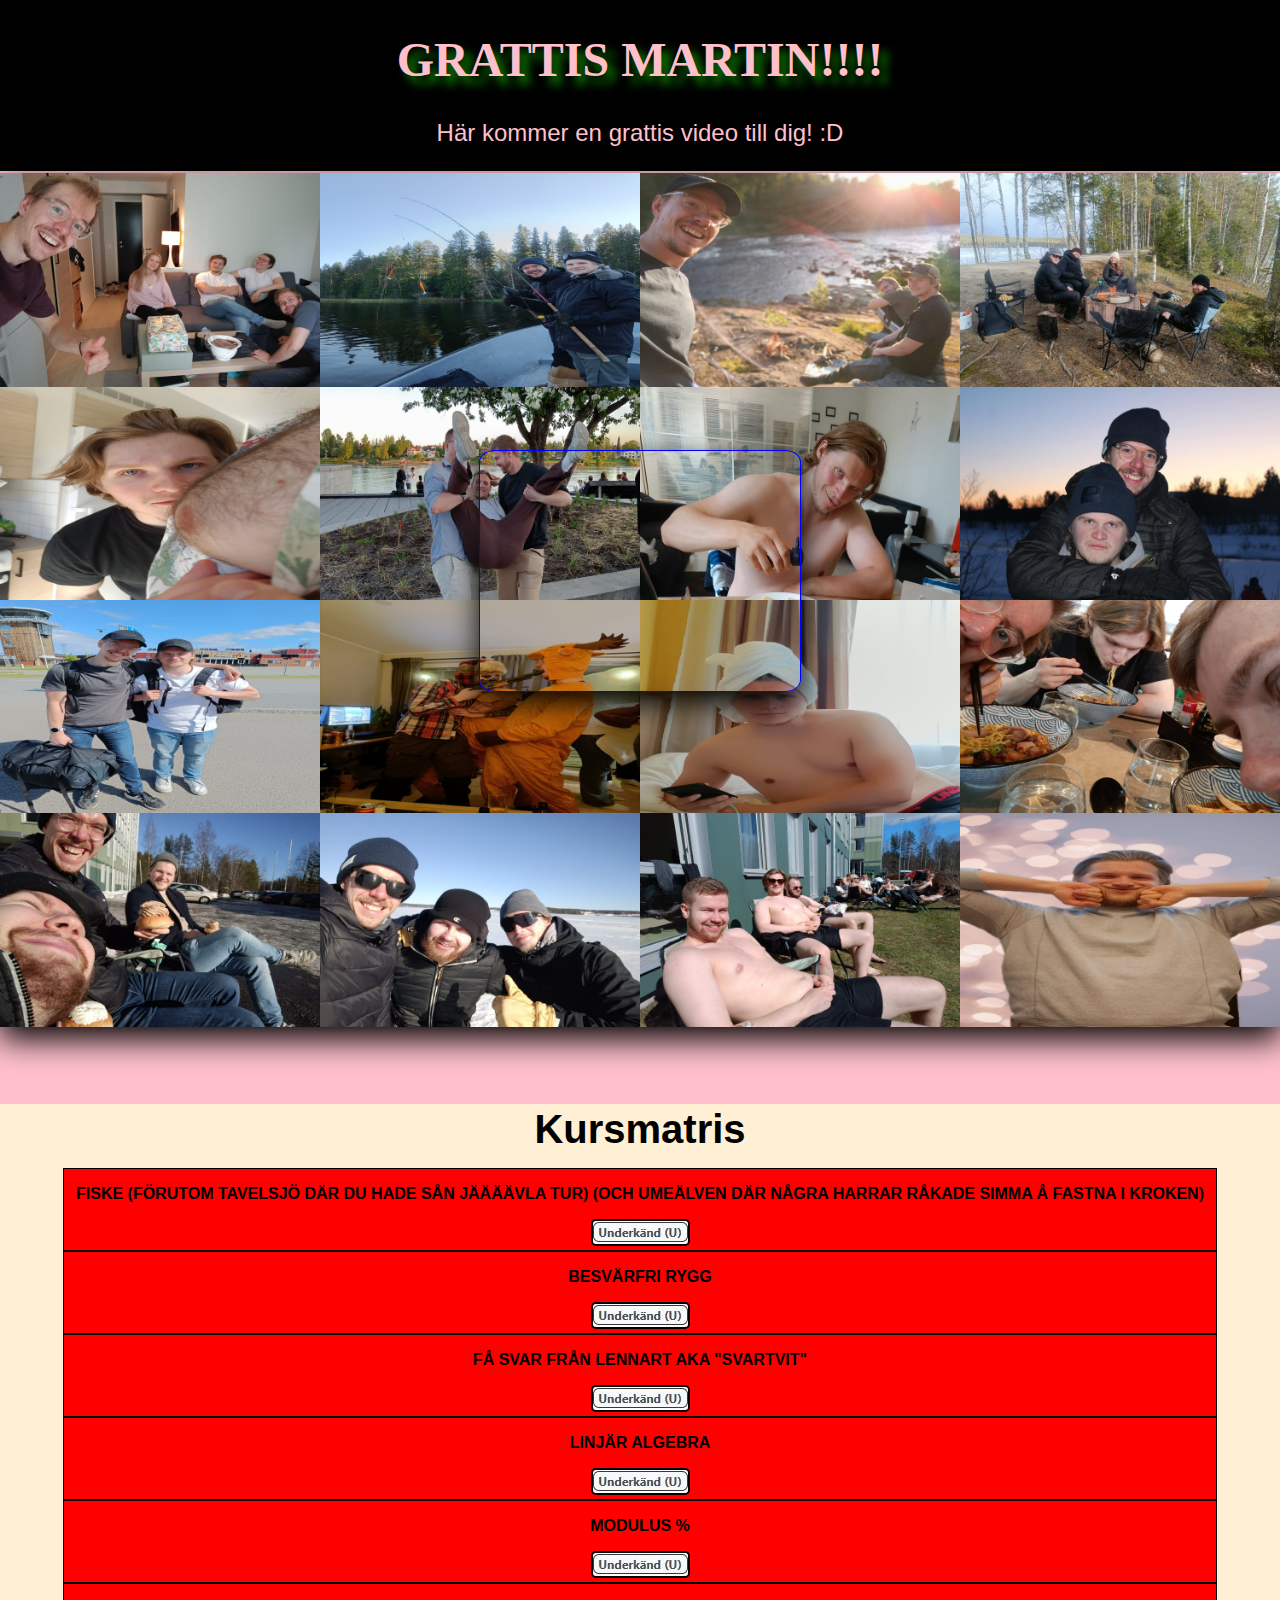
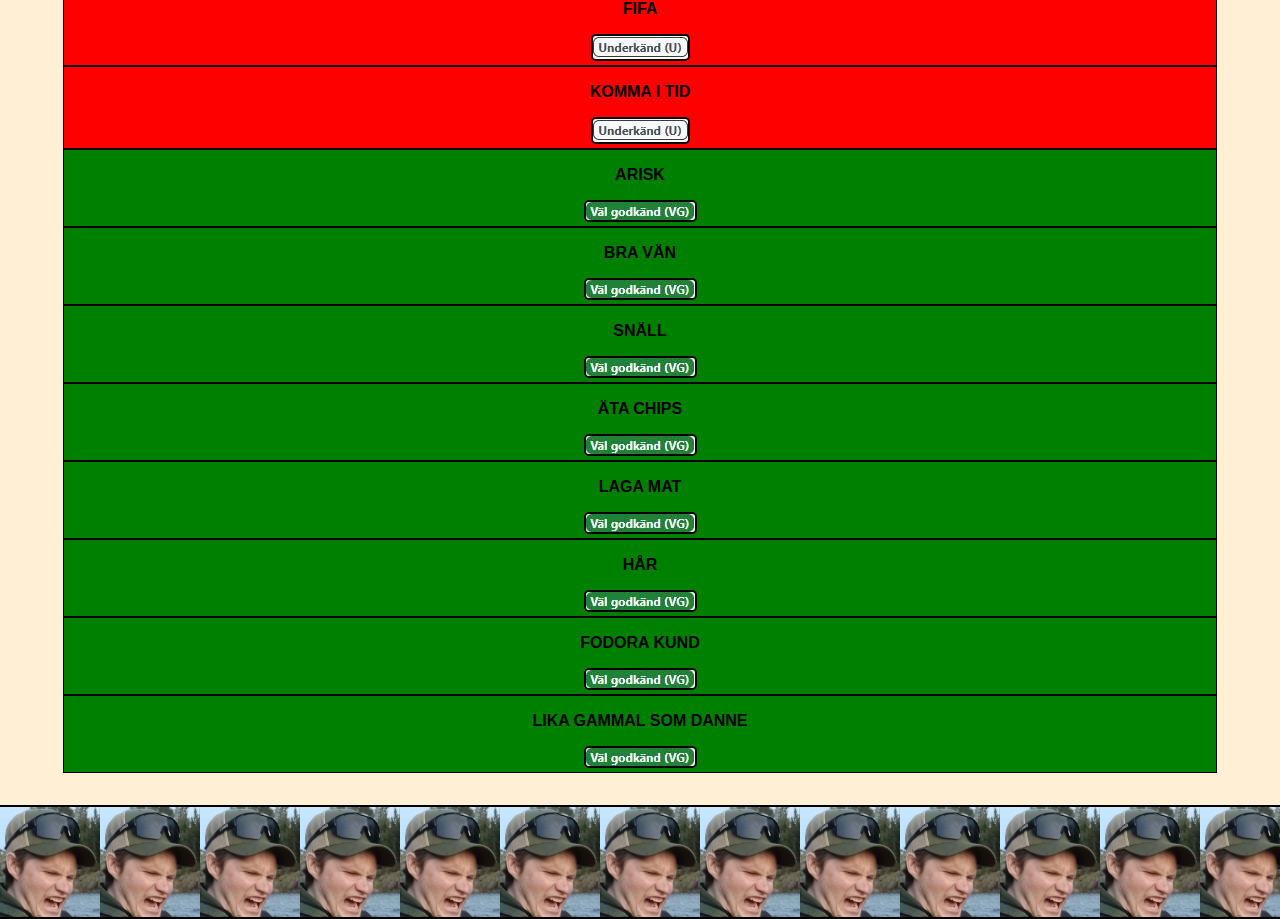
<file: index.html>
<!DOCTYPE html>

<html lang="sv">

<head>
	<meta charset="UTF-8">
	<meta name="viewport" content="width=device-width, initial-scale=1.0">
	<title>GRATTIS MARTIN!!!!</title>
	<link rel="stylesheet" href="css/index.css">
</head>

<body>
	<header>
		<h1>GRATTIS MARTIN!!!!</h1>
		<p>Här kommer en grattis video till dig! :D</p>
	</header>

	<main>
		<div class="background-grid">
			<div class="grid-item">
				<img src="background/utvalde/dannefodelsedag.jpg" alt="JA">
			</div>


			<div class="grid-item">
				<img src="background/utvalde/fisketavelsjo.jpg" alt="MÅ">
			</div>


			<div class="grid-item">
				<img src="background/utvalde/fisketurelven.jpg" alt="DU">
			</div>


			<div class="grid-item">
				<img src="background/utvalde/grillatavel.jpg" alt="LEVA">
			</div>


			<div class="grid-item">
				<img src="background/utvalde/martin_patte.jpg" alt="UT">
			</div>


			<div class="grid-item">
				<img src="background/utvalde/martinass.jpg" alt="I">
			</div>


			<div class="grid-item">
				<img src="background/utvalde/martincreepy.jpg" alt="HUNDRADE">
			</div>

			
			<div class="grid-item">
				<img src="background/utvalde/martindanne.jpg" alt="ÅR">
			</div>


			<div class="grid-item">
				<img src="background/utvalde/martinfyrkantskeleft.jpg" alt="HIPP">
			</div>


			<div class="grid-item">
				<img src="background/utvalde/martinhalloween.jpg" alt="HIPP">
			</div>


			<div class="grid-item">
				<img src="background/utvalde/martinhanduk.jpg" alt="HURRA">
			</div>


			<div class="grid-item">
				<img src="background/utvalde/ramen.jpg" alt="HURRA">
			</div>


			<div class="grid-item">
				<img src="background/utvalde/semeldag.jpg" alt="HURRA">
			</div>


			<div class="grid-item">
				<img src="background/utvalde/skridskor.jpg" alt="HURRA">
			</div>


			<div class="grid-item">
				<img src="background/utvalde/valborg.jpg" alt="HURRA">
			</div>


			<div class="grid-item">
				<img src="background/utvalde/widemartin.jpg" alt="HURRA">
			</div>
		</div>

		<!-- Lägg in videon, antingen url till uppladdade videon, eller navigation till där den ligger i mappstrukturen-->
		<section class="video">
			<iframe width="320" height="240" src="https://drive.google.com/file/d/1uE9uUkYaLEPzpss5sY9c7GJStt4iJKXG/preview" frameborder="0"
				allow="accelerometer; autoplay; clipboard-write; encrypted-media; gyroscope; picture-in-picture"
				
				allowfullscreen></iframe>
		</section>

		<h2 id="black_h2">Kursmatris</h2>
		<div class="attributes">
			<section class="U">
				<h3>FISKE (FÖRUTOM TAVELSJÖ DÄR DU HADE SÅN JÄÄÄÄVLA TUR) (OCH UMEÄLVEN DÄR NÅGRA HARRAR RÅKADE SIMMA Å FASTNA I KROKEN)</h3>
				<img src="images/underskant.JPG" alt="Effektiva algoritmer, ICKE GODKÄND">
			</section>

			<section class="U">
				<h3>BESVÄRFRI RYGG</h3>
				<img src="images/underskant.JPG" alt="FIFA, EXTREMT ICKE GODKÄND">
			</section>

			<section class="U">
				<h3>FÅ SVAR FRÅN LENNART AKA "SVARTVIT"</h3>
				<img src="images/underskant.JPG" alt="MOBILA, ICKE GODKÄND">
			</section>

			<section class="U">
				<h3>LINJÄR ALGEBRA</h3>
				<img src="images/underskant.JPG" alt="LINJÖR ALGEBRA, ICKE GODKÄND">
			</section>

			<section class="U">
				<h3>MODULUS %</h3>
				<img src="images/underskant.JPG" alt="MODULUS %, ICKE GODKÄND">
			</section>

			<section class="U">
				<h3>FIFA</h3>
				<img src="images/underskant.JPG" alt="DATABASTEKNIK & WEBBASERAD, ICKE GODKÄND">
			</section>

			<section class="U">
				<h3>KOMMA I TID</h3>
				<img src="images/underskant.JPG" alt="KOMMA I TID, ICKE GODKÄND">
			</section>



			<section class="VG">
				<h3>ARISK</h3>
				<img src="images/valgodkand.JPG" alt="ENDAST TUR I FISKE, VÄL GODKÄND">
			</section>

			<section class="VG">
				<h3>BRA VÄN</h3>
				<img src="images/valgodkand.JPG" alt="BRA VÄN, VÄL GODKÄND">
			</section>

			<section class="VG">
				<h3>SNÄLL</h3>
				<img src="images/valgodkand.JPG" alt="SNÄLL RACKARE, VÄL GODKÄND">
			</section>

			<section class="VG">
				<h3>ÄTA CHIPS</h3>
				<img src="images/valgodkand.JPG" alt="ÄTA CHIPS, VÄL GODKÄND">
			</section>

			<section class="VG">
				<h3>LAGA MAT</h3>
				<img src="images/valgodkand.JPG" alt="LAGA MAT, VÄL GODKÄND">
			</section>

			<section class="VG">
				<h3>HÅR</h3>
				<img src="images/valgodkand.JPG" alt="FIN, VÄL GODKÄND">
			</section>

			<section class="VG">
				<h3>FODORA KUND</h3>
				<img src="images/valgodkand.JPG" alt="FODORA KUND, VÄL GODKÄND">
			</section>

			<section class="VG">
				<h3>LIKA GAMMAL SOM DANNE</h3>
				<img src="images/valgodkand.JPG" alt="LIKE GAMMAL SOM DANNE, VÄL GODKÄND">
			</section>
		</div>
	</main>

	<!-- Var tvungen att lägga in för att kunna designa footern i css. Ren bullsiht. -->
	<footer>
	</footer>
</body>
</html>
</file>
<file: css/index.css>
html,
body {
	/*height: 100%; /* Ensure the html and body take up the full height of the viewport */
	width: 100%;
	margin: 0;
	padding: 0;
	box-sizing: border-box;
	/* Include borders and padding in the element's dimensions */
}


header {
	background-color: black;
	border-bottom: 2px pink solid;
	width: 100%;
}


body {
	display: flex;
	flex-direction: column;
	align-items: center;
	background-color: pink;
	font-family: Arial, sans-serif;
}


h1 {
	font-family: 'Times New Roman', Times, serif;
	font-size: 3rem;
	color: pink;
	text-align: center;

	/* Lägger till  grön skuggning */
	text-shadow: 8px 8px 10px rgba(30, 255, 0, 0.5);
}


h1+p {
	font-size: 1.5rem;
	color: pink;
	text-align: center;
}


h2 {
	font-size: 1.5rem;
	color: pink;
}


/* Special h2 för den måste ha svart färg för att synas */
#black_h2 {
	color: black;
	text-align: center;
	font-size: 2.5rem;

	/* Lite avstånd så det blir snyggare */
	margin-top: 5rem;
	margin-bottom: -3rem;
}


h3 {
	text-align: center;
	font-size: 1rem;
}


.video iframe {
	/* Sätta den så den sitter fast på samma ställe */
	position: absolute;
	top: 50%;
	/* 35% om man vill ha högre upp. 100% funkade på min skärm. Annars kanske 50% funkar. 68% passade 1980 width*/
	left: 50%;
	transform: translateX(-50%);

	/* Lägger skugga så den sticker ut visuellt */
	box-shadow: 0 12px 30px rgba(0, 0, 0);

	/* Rundar hörnen å lägger ram */
	border-radius: 5%;
	border: 1.5px blue solid;

	/* Om man vill ha videon större kan man ändra dessa parametrar. */
	/*width: 50%;
	height: 50%;*/
}


/* Gör en grid med 4 columner och 2 rader. */
.background-grid {
	display: grid;
	grid-template-columns: 1fr 1fr 1fr 1fr;
	grid-template-rows: 1fr 1fr;

	/* Lägger lite skugga så att sketionen med bilderna sticker ut lite */
	box-shadow: 0 12px 30px rgba(0, 0, 0);
}




/* Gör så att bilderna läggs brevid varandra och är lika stora. */
.grid-item img {

	/* Säger att bilden ska ta upp 100% av rutans höjd och bredd. Object-fit och display block gör så att bilderna inte blir ihoptryckta verkar det som.*/
	/*
  width: 100%;
  height: 100%;
  object-fit: cover;
*/

	/* Funkar nice med liggande foton, alltså width 6400x4000*/
	width: 100%;
	/*height: auto;*/
	object-fit: cover;
	display: block;
}


/* Kursmatris med attributes */
.attributes {
	/* Pappersliknande färg */
	background-color: papayawhip;

	/* Gär så att alla attributes läggs rad på rad. */
	display: flex;
	flex-direction: column;
	align-items: center;

	/* Gör så att bilderna U och VG läggs i mitten */
	text-align: center;
	padding-top: 4rem;
	padding-bottom: 2rem;
}


/* Gör så att det blir linjer mellan raderna i kursmatrisen. */
.attributes section {
	border: 1px black solid;
}


/* Rundar kanterna på VG och U samt lägger till en ram så det blir snyggare. */
.attributes img {
	border-radius: 5px;
	border: 2px black solid;
}


/* Bakgrundsfärg rött för U */
.U {
	width: 90%;
	background-color: red;
}


/* Bakgrundsfärg grönt för VG */
.VG {
	width: 90%;
	background-color: green;
}

/* Footer om man vill ha */
footer {
	display: block;
	height: 110px;
	width: 100%;

	background-image: url(../images/martin_ny.jpg);
	background-size: 100px;
	border: 2px black solid;
}
</file>
